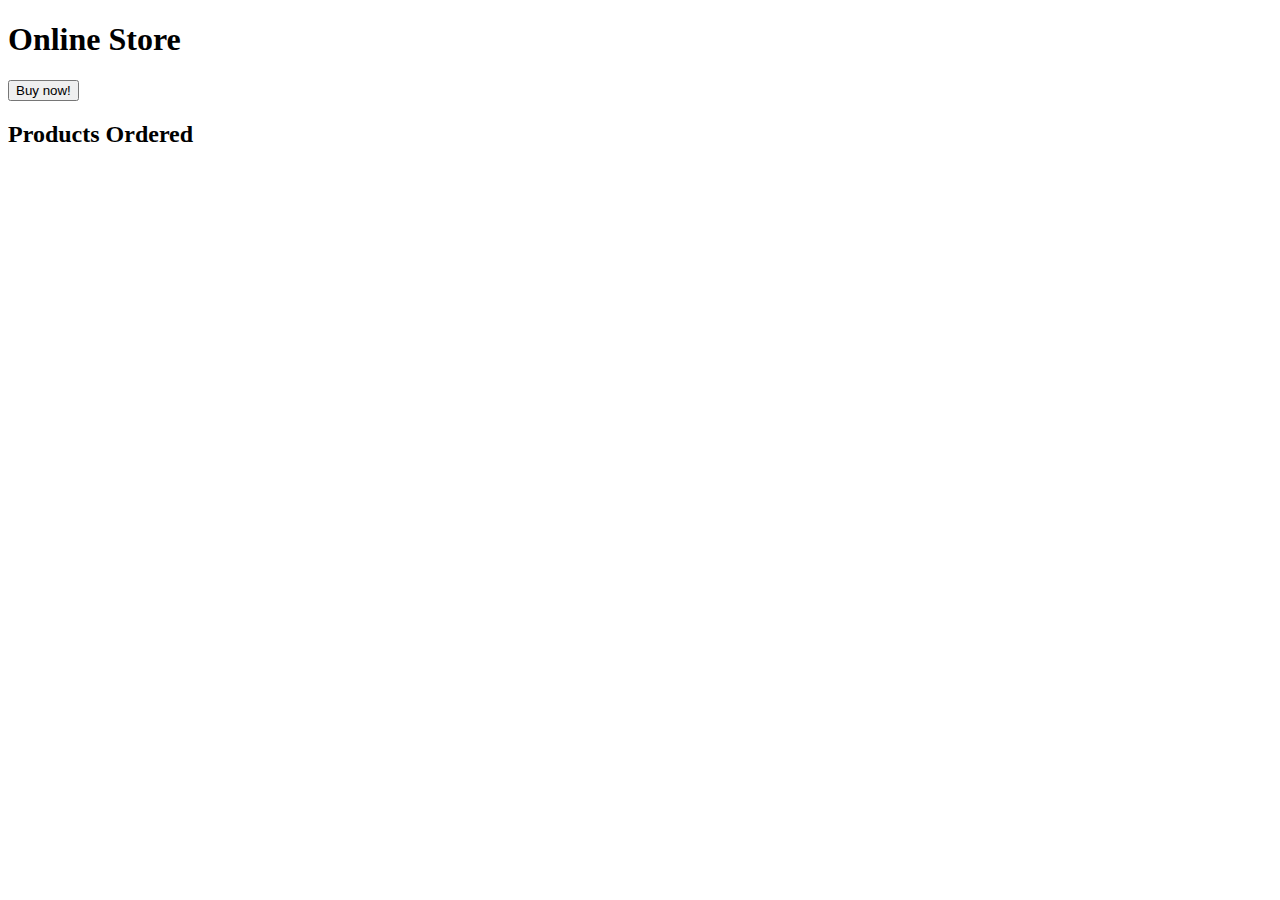
<file: index.html>
<!DOCTYPE html>
<html lang="en">
<head>
    <meta charset="UTF-8">
    <meta http-equiv="X-UA-Compatible" content="IE=edge">
    <meta name="viewport" content="width=device-width, initial-scale=1.0">
    <link rel="stylesheet" href="mystyle.css">
    <title>Document</title>
</head>
<body>
    <h1>Online Store</h1>
    <header>
        <button onclick="register()">Buy now!</button>
    </header>
    <main>
        <h2>Products Ordered</h2>
        <ul id="products"></ul>
    </main>
   
    
    <script src="script3.js"></script>
    
</body>
</html>
</file>
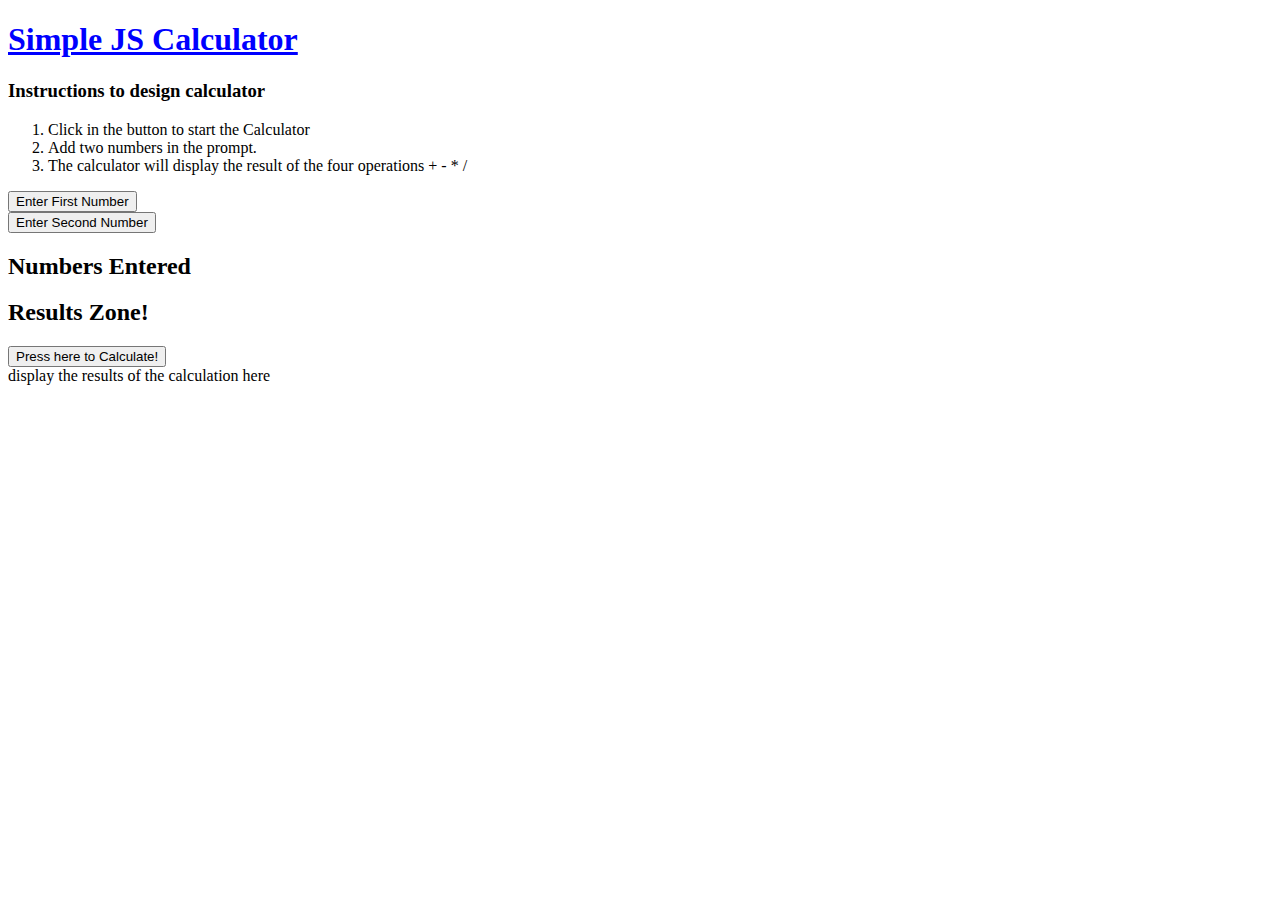
<file: calculator.html>
<!DOCTYPE html>
<html lang="en">
<head>
    <meta charset="UTF-8">
    <meta http-equiv="X-UA-Compatible" content="IE=edge">
    <meta name="viewport" content="width=device-width, initial-scale=1.0">
    <title>Document</title>
    <link rel="stylesheet" href="calculator.css">
</head>
<body>
    
</body>
</html>
<body>
    <header>
        <h1>Simple JS Calculator</h1>
    </header>
    <main>
        <h3>Instructions to design calculator</h3>
        <div class="instructions">
            <ol>
                <li>Click in the button to start the Calculator</li>
                <li>Add two numbers in the prompt.</li>
                <li>The calculator will display the result of the four operations + - * /</li>
                
            </ol>

        </div>

        <button onclick="Num1();">Enter First Number</button></br>
        <button onclick="Num2();">Enter Second Number</button>

        <main>
            <h2>Numbers Entered</h2>
            <ul id="fNumber"></ul>
            <ul id="sNumber"></ul>
        </main>

        <h2>Results Zone!</h2>
        <button onclick="calc();">Press here to Calculate!</button>
            <div id="sum">
            <div id="mul">
            <div id="div">
            <div id="sub">         
                display the results of the calculation here

        </div>


    </main>

<script src="calculator.js"></script>



</body>
</html>
</file>
<file: mystyle.css>
.products{
    background-color: gray;
    color: black;
    padding: 10px;
    width: 20px;
    margin-top: 10px;


}
</file>
<file: calculator.css>
h1{
    color: blue;
    text-decoration: underline;
}
.button{
    background-color: orange;
}
</file>
